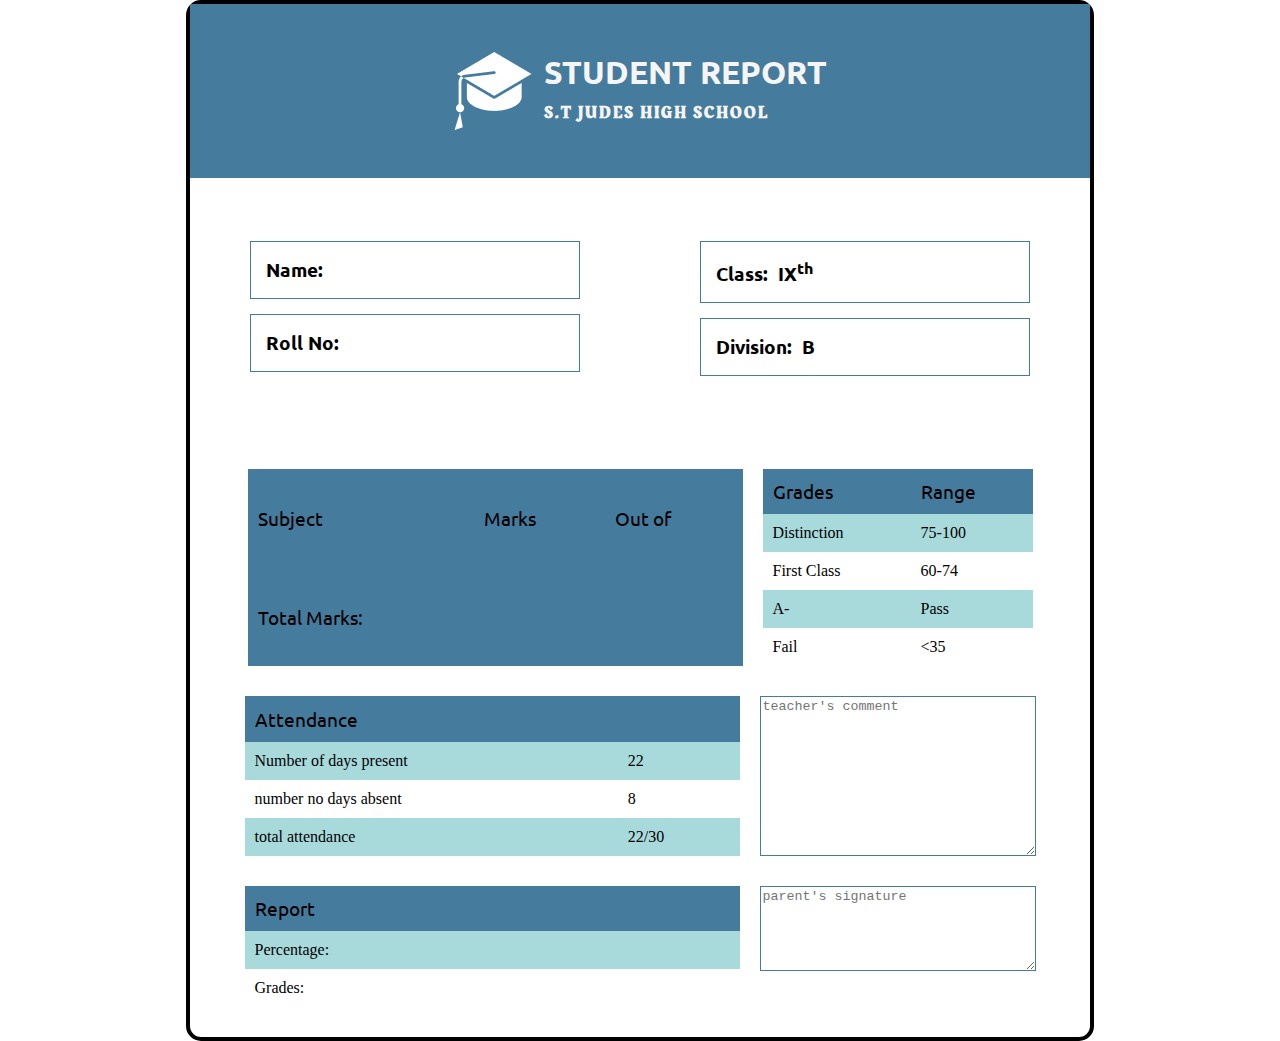
<file: next.html>
<!DOCTYPE html>
<html lang="en">
<head>
    <meta charset="UTF-8">
    <meta name="viewport" content="width=device-width, initial-scale=1.0">
    <title>Report-Card</title>
    <link rel="stylesheet" href="css/next.css">
    <link rel="shortcut icon" href="next.html" type="image/x-icon">
</head>
<body onload="onSecondLoad()">
    
    <section class="page">
        <!-- header -->
        <header class="header">
            <img src="img/Mortarboard free icon 1logo.png" alt="logo" class="header--logo">
            <div class="header--caption">
                <h3 class="header--caption__one">student report</h3>
                <h4 class="header--caption__two">s.t  judes high  school</h4>
            </div>
        </header>

        <!-- main -->
        <main class="main">
            <div class="general">
                <div class="general--one">
                    <div >
                        <h4 class="general--font">Name:
                            <span class="general--font__one report">
    
                            </span>
                        </h4>
                    </div>
                    <div >
                        <h4 class="general--font">Roll No:
                            <span class="general--font__one repo">
    
                            </span>
                        </h4>
                    </div>
                </div>
                <div class="general--two">
                    <div >
                        <h4 class="general--font">Class:
                            <span class="general--font__two">
                                IX<sup>th</sup>
                            </span>
                        </h4>
                    </div>
                    <div >
                        <h4 class="general--font">Division:
                            <span class="general--font__two">
                                B
                            </span>
                        </h4>
                    </div>
                </div>
            </div>
        </main>

        <!-- table -->

        <div class="table">
            <table class="table--one">
                <tr class="table--head">
                    <td>Subject</td>
                    <td>Marks</td>
                    <td>Out of</td>
                </tr>
                <tbody class="mark"></tbody>
                <tr class="table--head">
                    <td>Total Marks:</td>
                    <td class="marksObtain">

                    </td>
                    <td class="maxMarks">

                    </td>
                </tr>
            </table>

            <table class="table--two">
                <tr class="table--head">
                    <td>Grades</td>
                    <td>Range</td>
                </tr>
                <tr>
                    <td>Distinction</td>
                    <td>75-100</td>
                </tr>
                <tr>
                    <td>First Class</td>
                    <td>60-74</td>
                </tr>
                <tr>
                    <td>A-</td>
                    <td>Pass</td>
                </tr>
                <tr>
                    <td>Fail</td>
                    <td><35</td>
                </tr>
            </table>
        </div>

        <div class="table">
            <table class="table--one">
                <tr class="table--head">
                    <td>Attendance</td>
                    <td></td>
                </tr>
                <tr>
                    <td>Number of days present</td>
                    <td>22</td>
                </tr>
                <tr>
                    <td>number no days absent</td>
                    <td>8</td>
                </tr>
                <tr>
                    <td>total attendance</td>
                    <td>22/30</td>
                </tr>
            </table>
            <textarea name="tc"  class="textarea textarea--one" placeholder="teacher's comment"></textarea>
        </div>

        <div class="table">
            <table class="table--one">
                <tr class="table--head">
                    <td>Report</td>
                    <td></td>
                </tr>
                <tr>
                    <td>Percentage:</td>
                    <td class="percentage"></td>
                </tr>
                <tr>
                    <td>Grades:</td>
                    <td class="grade"></td>
                </tr>
            </table>
            <textarea name="ps" placeholder="parent's signature" class="textarea textarea--two"></textarea>
        </div>

    </section>

    <script src="js/vali.js"></script>
</body>

</html>
</file>
<file: css/next.css>
@import url("https://fonts.googleapis.com/css2?family=Ubuntu:wght@700&display=swap");
@import url("https://fonts.googleapis.com/css2?family=Rakkas&display=swap");
:root {
  --ff-primary: 'Ubuntu', sans-serif;
  --ff-secondary: 'Rakkas', cursive;
  --color-primary: #457B9D;
  --color-secondary: #A8DADC;
}

h3, h4 {
  margin: 0px;
}

body {
  margin: 0px;
  padding: 0px;
  -webkit-box-sizing: border-box;
          box-sizing: border-box;
}

.page {
  width: 900px;
  border: 4px solid black;
  margin: 0 auto;
  border-radius: 15px;
}

.header {
  background-color: var(--color-primary);
  display: -webkit-box;
  display: -ms-flexbox;
  display: flex;
  -webkit-box-pack: center;
      -ms-flex-pack: center;
          justify-content: center;
  padding: 3em;
}

.header--logo {
  -o-object-fit: contain;
     object-fit: contain;
}

.header--caption {
  text-transform: uppercase;
  color: whitesmoke;
  margin-left: 12px;
}

.header--caption__one {
  font-family: var(--ff-primary);
  font-size: 2em;
}

.header--caption__two {
  font-family: var(--ff-secondary);
  font-size: 1.02em;
  margin-top: 8px;
  letter-spacing: 2px;
}

.general {
  display: -webkit-box;
  display: -ms-flexbox;
  display: flex;
  -ms-flex-pack: distribute;
      justify-content: space-around;
  padding-top: 3em;
  padding-bottom: 3em;
}

.general--one, .general--two {
  width: 40%;
}

.general--font {
  padding: 15px;
  border: 1px solid var(--color-primary);
  margin: 15px;
  font-family: var(--ff-primary);
  font-size: 1.2em;
}

.general--font__one {
  color: var(--color-primary);
  margin-left: 5px;
}

.general--font__two {
  margin-left: 5px;
}

.table {
  display: -webkit-box;
  display: -ms-flexbox;
  display: flex;
  -webkit-box-orient: horizontal;
  -webkit-box-direction: normal;
      -ms-flex-direction: row;
          flex-direction: row;
  -webkit-box-pack: center;
      -ms-flex-pack: center;
          justify-content: center;
  margin: 30px 0;
}

.table--one {
  width: 55%;
  border-collapse: collapse;
  margin-right: 10px;
}

.table--two {
  width: 30%;
  margin-left: 10px;
  border-collapse: collapse;
}

tr:nth-child(even) {
  background-color: var(--color-secondary);
}

td {
  padding: 10px;
}

.table--head {
  font-size: 1.2em;
  font-family: var(--ff-primary);
  background-color: var(--color-primary);
}

.table--head td {
  padding: 10px;
}

.textarea {
  width: 30%;
  border: 1px solid var(--color-primary);
  margin-left: 10px;
}

.textarea--one {
  height: 154px;
}

.textarea--two {
  height: 79px;
}
/*# sourceMappingURL=next.css.map */
</file>
